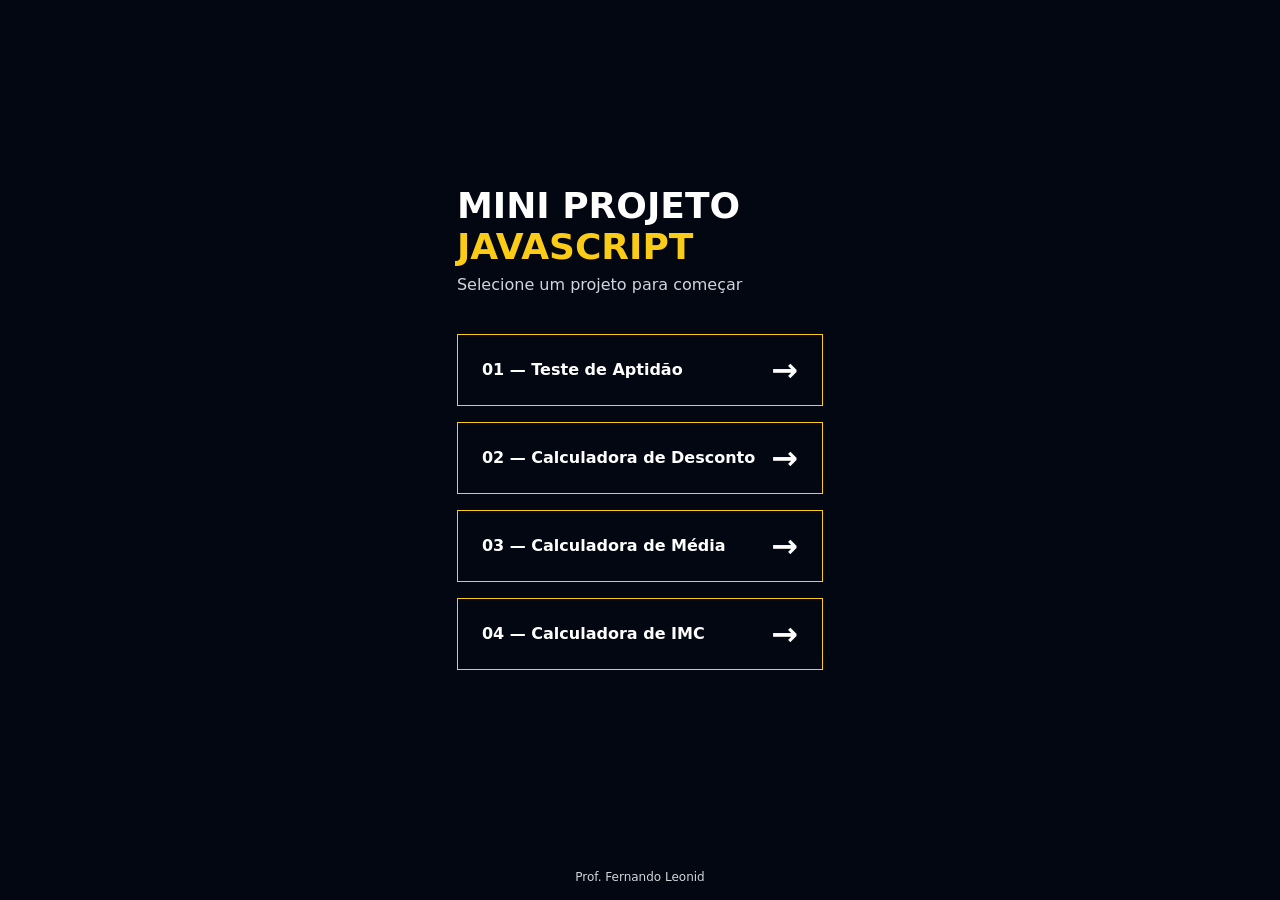
<file: index.html>
<!doctype html>
<html lang="pt-BR">
<head>
  <meta charset="UTF-8" />
  <meta name="viewport" content="width=device-width, initial-scale=1.0" />
  <title>Mini Projeto JavaScript</title>
  <link rel="stylesheet" href="style.css" />
</head>

<body>
  <main>
    <h1>
      Mini Projeto
      <span>JavaScript</span>
    </h1>
    <p class="subtitulo">Selecione um projeto para começar</p>

    <div class="lista-exercicios">
      <a href="01-teste-aptidao/index.html">
        <span>01 — Teste de Aptidão</span>
        <span>&RightArrow;</span>
      </a>
      <a href="02-calculadora-desconto/index.html">
        <span>02 — Calculadora de Desconto</span>
        <span>&RightArrow;</span>
      </a>
      <a href="03-calculadora-media/index.html">
        <span>03 — Calculadora de Média</span>
        <span>&RightArrow;</span>
      </a>
      <a href="04-calculadora-imc/index.html">
        <span>04 — Calculadora de IMC</span>
        <span>&RightArrow;</span>
      </a>
    </div>
  </main>
  <footer>
    <p>Prof. Fernando Leonid</p>
  </footer>
</body>

</html>
</file>
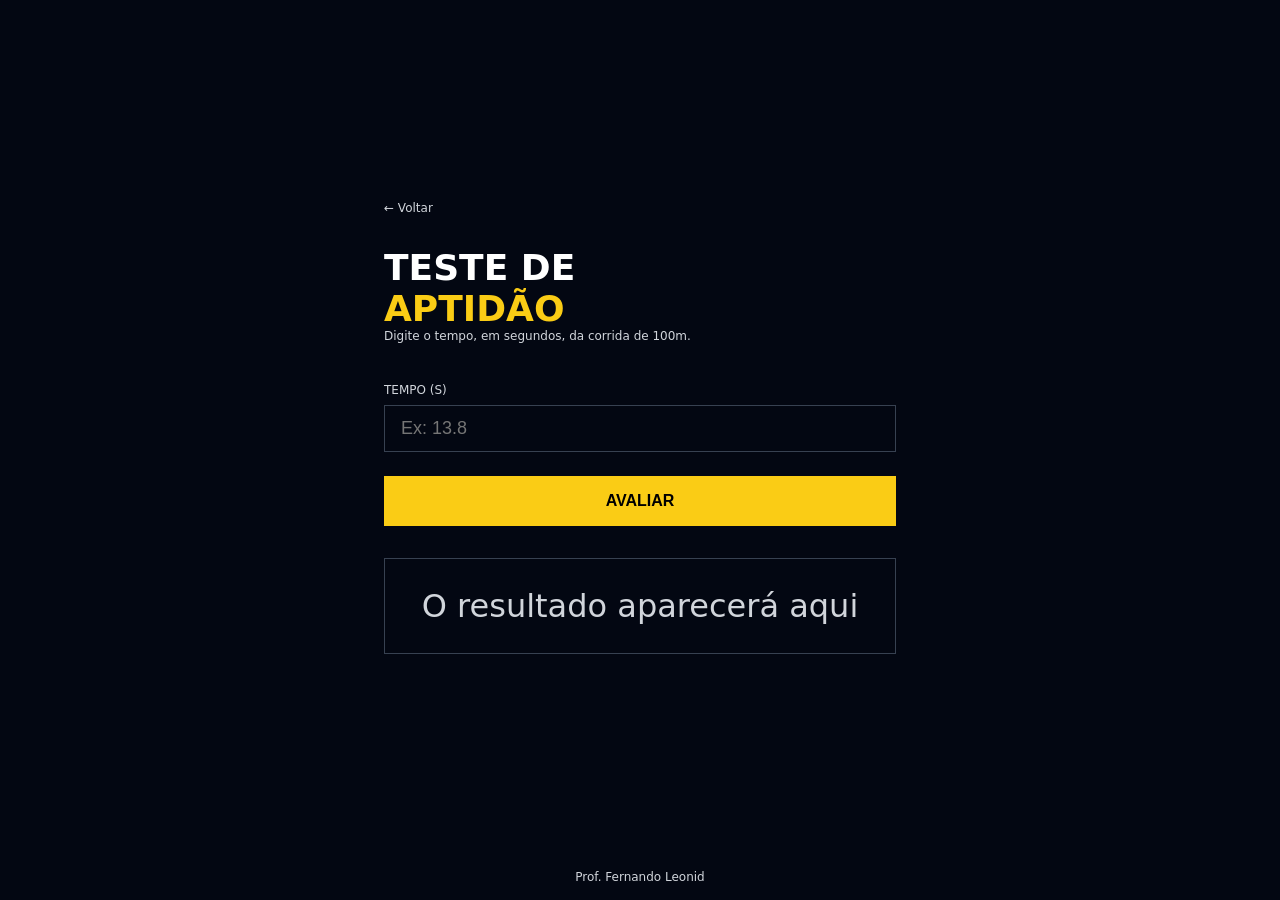
<file: 01-teste-aptidao/index.html>
<!DOCTYPE html>
<html lang="pt-BR">

<head>
  <meta charset="UTF-8" />
  <meta name="viewport" content="width=device-width, initial-scale=1.0" />
  <title>Teste de Aptidão</title>
  <link rel="stylesheet" href="style.css" />
  <script src="./app.js" defer></script>
</head>

<body>
  <main>
    <div class="conteudo">
      <a href="../index.html" class="voltar">← Voltar</a>

      <h1>
        Teste de <span>Aptidão</span>
      </h1>
      <p class="descricao">
        Digite o tempo, em segundos, da corrida de 100m.
      </p>

      <label>Tempo (s)</label>
      <input id= "tempo" type="number" placeholder="Ex: 13.8" />

      <button onclick="avaliar()">Avaliar</button>

      <div id= "resultado" class="resultado">
        O resultado aparecerá aqui
      </div>
    </div>
  </main>

  <footer>
    <p>Prof. Fernando Leonid</p>
  </footer>
</body>

</html>
</file>
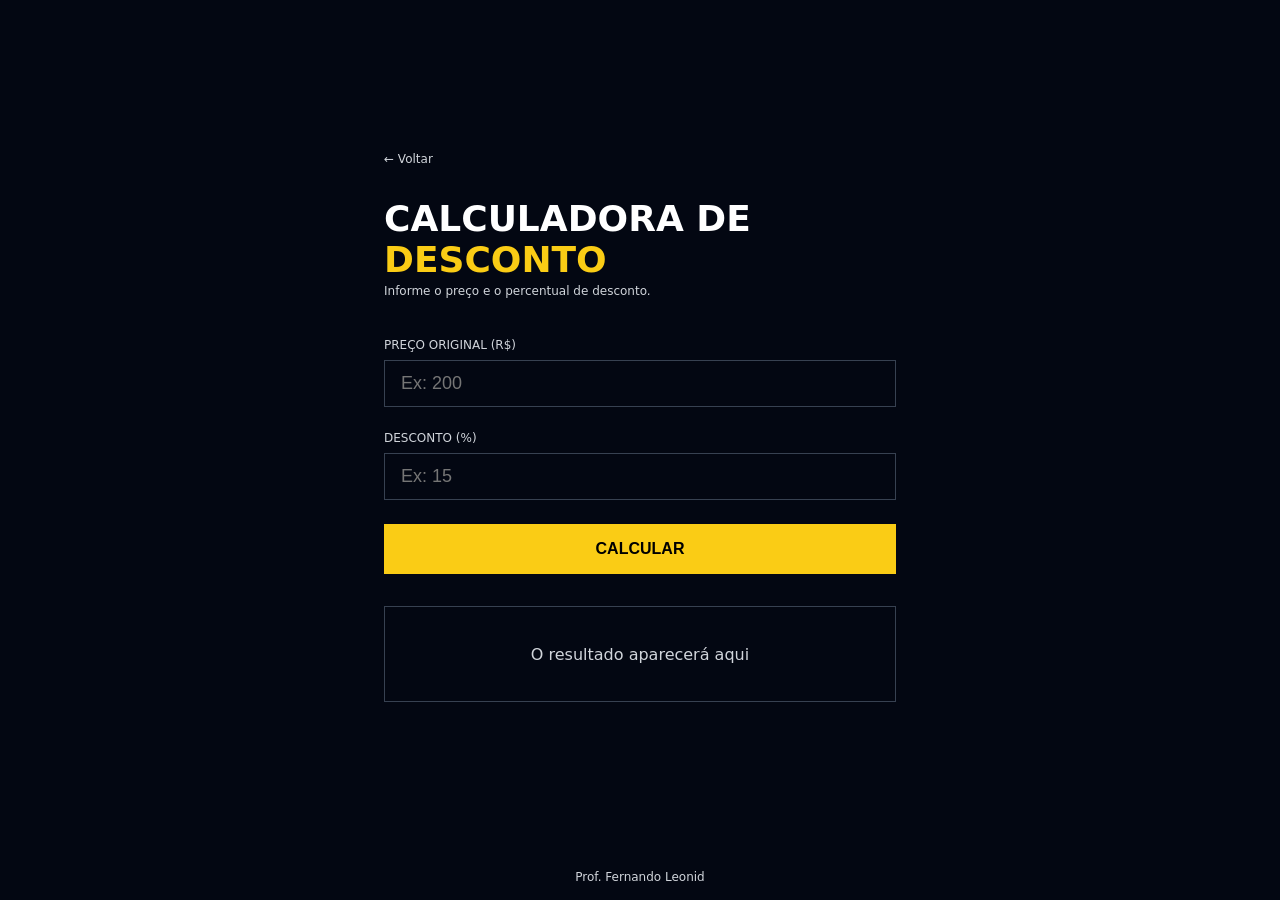
<file: 02-calculadora-desconto/index.html>
<!DOCTYPE html>
<html lang="pt-BR">

<head>
  <meta charset="UTF-8" />
  <meta name="viewport" content="width=device-width, initial-scale=1.0" />
  <title>Calculadora de Desconto</title>
  <link rel="stylesheet" href="style.css" />
  <script src="./app.js"defer></script>
</head>

<body>

  <main>
    <div class="conteudo">

      <a href="../index.html" class="voltar">← Voltar</a>

      <h1>Calculadora de <span>Desconto</span></h1>
      <p class="descricao">Informe o preço e o percentual de desconto.</p>

      <label>Preço Original (R$)</label>
      <input id="preco" type="number" placeholder="Ex: 200" />

      <label>Desconto (%)</label>
      <input id="desconto" type="number" placeholder="Ex: 15" />

      <button onclick="handleClick()">Calcular</button>

      <div id="resultado" class="resultado">
        O resultado aparecerá aqui
      </div>

    </div>
  </main>

  <footer>
    <p>Prof. Fernando Leonid</p>
  </footer>

</body>

</html>
</file>
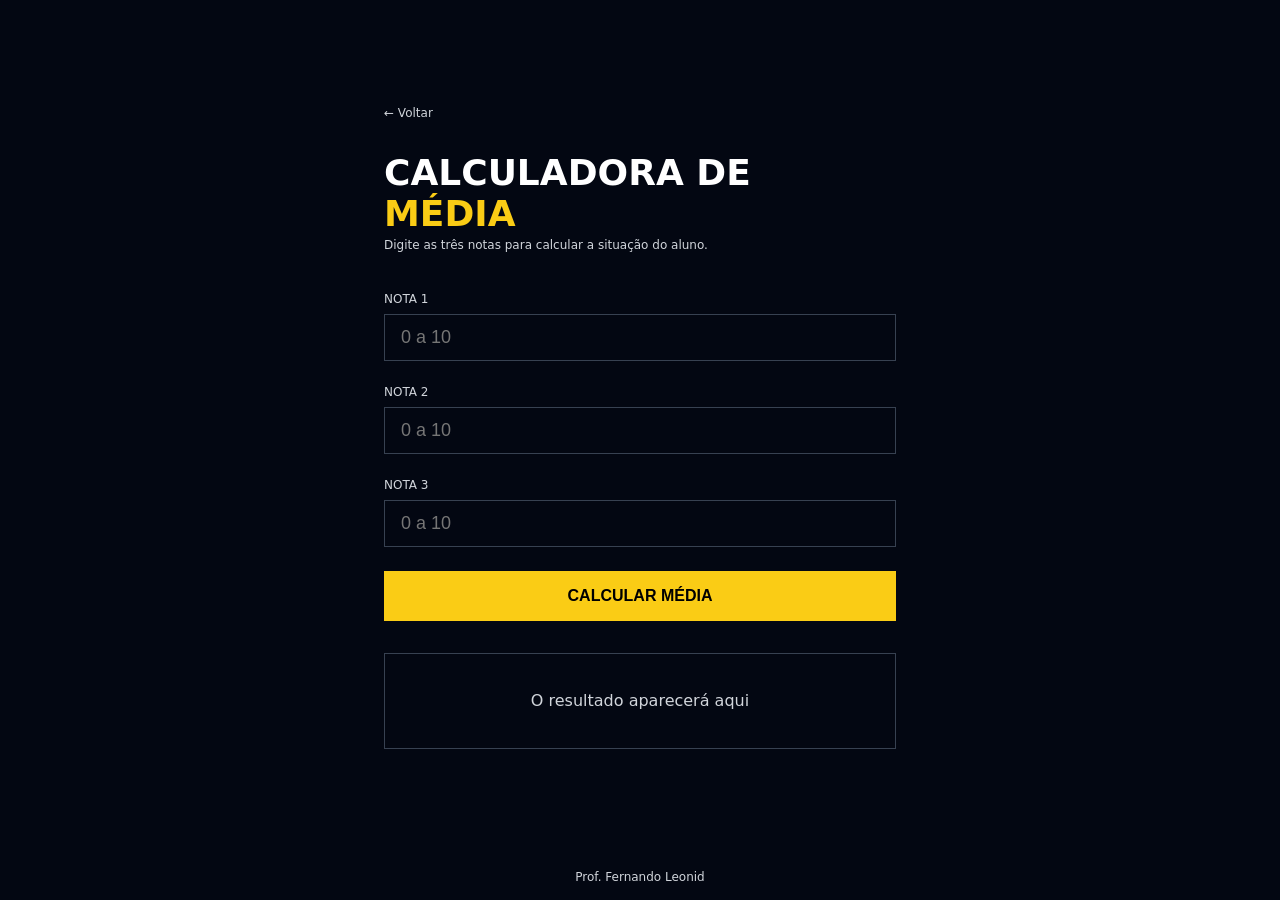
<file: 03-calculadora-media/index.html>
<!DOCTYPE html>
<html lang="pt-BR">

<head>
  <meta charset="UTF-8" />
  <meta name="viewport" content="width=device-width, initial-scale=1.0" />
  <title>Calculadora de Média</title>
  <link rel="stylesheet" href="style.css" />
  <script src="./app.js" defer></script>
</head>

<body>

  <main>
    <div class="conteudo">

      <a href="../index.html" class="voltar">← Voltar</a>

      <h1>
        Calculadora de
        <span>Média</span>
      </h1>
      <p class="descricao">Digite as três notas para calcular a situação do aluno.</p>

      <label>Nota 1</label>
      <input id="nota1" type="number" placeholder="0 a 10" />

      <label>Nota 2</label>
      <input id="nota2" type="number" placeholder="0 a 10" />

      <label>Nota 3</label>
      <input id="nota3" type="number" placeholder="0 a 10" />

      <button onclick="handleClick()">Calcular Média</button>

      <div id="resultado" class="resultado">
        O resultado aparecerá aqui
      </div>

    </div>
  </main>

  <footer>
    <p>Prof. Fernando Leonid</p>
  </footer>

</body>

</html>
</file>
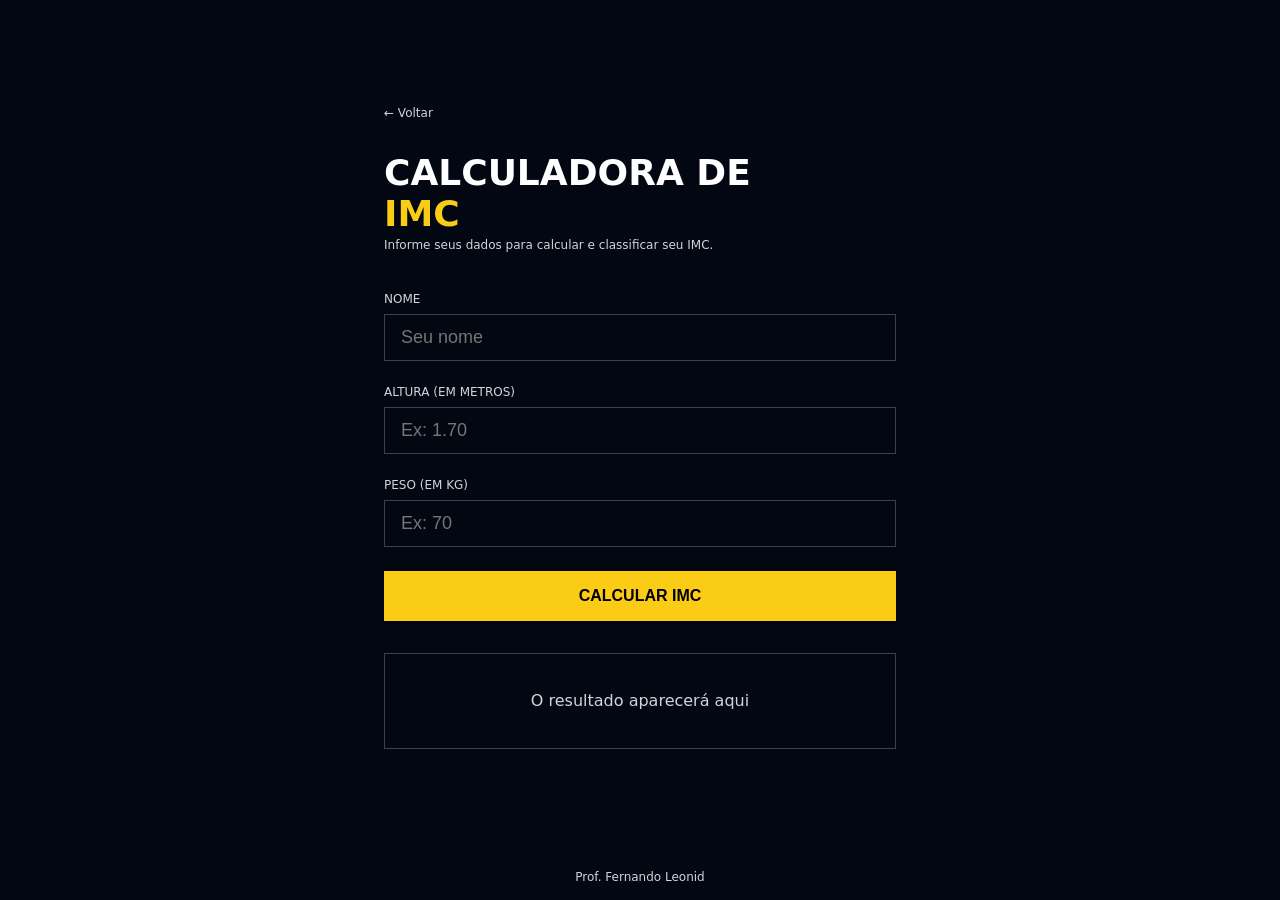
<file: 04-calculadora-imc/index.html>
<!DOCTYPE html>
<html lang="pt-BR">

<head>
  <meta charset="UTF-8" />
  <meta name="viewport" content="width=device-width, initial-scale=1.0" />
  <title>Calculadora de IMC</title>
  <link rel="stylesheet" href="style.css" />
  <script src="./app.js" defer></script>
</head>

<body>

  <main>
    <div class="conteudo">

      <a href="../index.html" class="voltar">← Voltar</a>

      <h1>
        Calculadora de
        <span>IMC</span>
      </h1>
      <p class="descricao">Informe seus dados para calcular e classificar seu IMC.</p>

      <label>Nome</label>
      <input id="nome" type="text" placeholder="Seu nome" />

      <label>Altura (em metros)</label>
      <input id="altura" type="number" placeholder="Ex: 1.70" step="0.01" />

      <label>Peso (em kg)</label>
      <input id="peso" type="number" placeholder="Ex: 70" />

      <button onclick="handleClick()">Calcular IMC</button>

      <div id="resultado" class="resultado">
        O resultado aparecerá aqui
      </div>

    </div>
  </main>

  <footer>
    <p>Prof. Fernando Leonid</p>
  </footer>

</body>

</html>
</file>
<file: style.css>
* {
  margin: 0;
  padding: 0;
  box-sizing: border-box;
}

body {
  background-color: #030712;
  min-height: 100vh;
  display: flex;
  flex-direction: column;
  align-items: center;
  font-family: system-ui, sans-serif;
}

main {
  flex: 1;
  display: flex;
  flex-direction: column;
  align-items: center;
  justify-content: center;
}

h1 {
  display: flex;
  flex-direction:column;
  width: 100%;
  font-size: 2.25rem;
  font-weight: 900;
  color: #fff;
  text-transform: uppercase;
  margin-bottom: 0.5rem;
}

h1 span {
  color: #facc15;
}

.subtitulo {
  color: #d1d5db;
  font-size: 1rem;
  margin-bottom: 2.5rem;
  width: 100%;
}

.lista-exercicios {
  display: flex;
  flex-direction: column;
  gap: 1rem;
}

.lista-exercicios a {
  border: 1px solid #facc15;
  color: #fff;
  font-weight: 700;
  padding: 1rem 1.5rem;
  display: flex;
  justify-content: space-between;
  align-items: center;
  gap: 1rem;
  text-decoration: none;
  transition: all 0.2s;
}
.lista-exercicios span:nth-of-type(2){
    font-size: 32px;
}

.lista-exercicios a:hover {
  background-color: #facc15;
  color: #000;
}

footer {
  display: flex;
  align-items: flex-end;
}

footer p {
  color: #d1d5db;
  font-size: 0.75rem;
  text-align: center;
  padding: 1rem;
}
</file>
<file: 01-teste-aptidao/style.css>
* {
  margin: 0;
  padding: 0;
  box-sizing: border-box;
}

body {
  background-color: #030712;
  min-height: 100vh;
  display: flex;
  flex-direction: column;
  font-family: system-ui, sans-serif;
}

main {
  flex: 1;
  display: flex;
  align-items: center;
  justify-content: center;
  padding: 2rem;
}

.conteudo {
  width: 100%;
  max-width: 32rem;
}

.voltar {
  display: block;
  margin-bottom: 2rem;
  color: #d1d5db;
  font-size: 0.75rem;
  text-decoration: none;
  transition: color 0.2s;
}

.voltar:hover {
  color: #facc15;
}

h1 {
  display: flex;
  flex-direction: column;
  font-size: 2.25rem;
  font-weight: 900;
  color: #fff;
  text-transform: uppercase;
}

h1 span {
  color: #facc15;
}

.descricao {
  margin-bottom: 2.5rem;
  color: #d1d5db;
  font-size: 0.75rem;
}

label {
  display: block;
  margin-bottom: 0.5rem;
  color: #d1d5db;
  font-size: 0.75rem;
  text-transform: uppercase;
}

input {
  width: 100%;
  padding: 0.75rem 1rem;
  margin-bottom: 1.5rem;
  color: #fff;
  font-size: 1.125rem;
  background: transparent;
  border: 1px solid #374151;
  outline: none;
  transition: border-color 0.2s;
}

input:focus {
  border-color: #facc15;
}

button {
  width: 100%;
  padding: 1rem;
  margin-bottom: 2rem;
  color: #000;
  font-weight: 900;
  font-size: 1rem;
  background-color: #facc15;
  border: none;
  text-transform: uppercase;
  cursor: pointer;
  transition: background-color 0.2s;
}

button:hover {
  background-color: #fde047;
}

.resultado {
  display: flex;
  min-height: 6rem;
  padding: 1.5rem;
  text-align: center;
  color: #d1d5db;
  border: 1px solid #374151;
  align-items: center;
  justify-content: center;
  font-size: 2rem;
}
.resultado.apto {
  border: 2px green solid;
}
.resultado.nao-apto {
  border: 2px red solid;
}

footer {
  display: flex;
  align-items: flex-end;
  justify-content: center;
}

footer p {
  color: #d1d5db;
  font-size: 0.75rem;
  text-align: center;
  padding: 1rem;
}
</file>
<file: 02-calculadora-desconto/style.css>
* {
  margin: 0;
  padding: 0;
  box-sizing: border-box;
}

body {
  background-color: #030712;
  min-height: 100vh;
  display: flex;
  flex-direction: column;
  font-family: system-ui, sans-serif;
}

main {
  flex: 1;
  display: flex;
  align-items: center;
  justify-content: center;
  padding: 2rem;
}

.conteudo {
  width: 100%;
  max-width: 32rem;
}

.voltar {
  display: block;
  margin-bottom: 2rem;
  color: #d1d5db;
  font-size: 0.75rem;
  text-decoration: none;
  transition: color 0.2s;
}

.voltar:hover {
  color: #facc15;
}

h1 {
  font-size: 2.25rem;
  font-weight: 900;
  color: #fff;
  text-transform: uppercase;
  margin-bottom: 0.25rem;
}

h1 span {
  color: #facc15;
}

.descricao {
  color: #d1d5db;
  font-size: 0.75rem;
  margin-bottom: 2.5rem;
}

label {
  display: block;
  margin-bottom: 0.5rem;
  color: #d1d5db;
  font-size: 0.75rem;
  text-transform: uppercase;
}

input {
  width: 100%;
  padding: 0.75rem 1rem;
  margin-bottom: 1.5rem;
  color: #fff;
  font-size: 1.125rem;
  background: transparent;
  border: 1px solid #374151;
  outline: none;
  transition: border-color 0.2s;
}

input:focus {
  border-color: #facc15;
}

button {
  width: 100%;
  padding: 1rem;
  margin-bottom: 2rem;
  color: #000;
  font-weight: 900;
  font-size: 1rem;
  background-color: #facc15;
  border: none;
  text-transform: uppercase;
  cursor: pointer;
  transition: background-color 0.2s;
}

button:hover {
  background-color: #fde047;
}

.resultado {
  display: flex;
  min-height: 6rem;
  padding: 1.5rem;
  text-align: center;
  color: #d1d5db;
  border: 1px solid #374151;
  align-items: center;
  justify-content: center;
}

.resultado.desconto1 {
  border: 2px solid green;
  box-shadow: 0 0 16px green;
}

.resultado.desconto2 {
  border: 2px solid orange;
  box-shadow: 0 0 16px orange;
}

.resultado.desconto3 {
  border: 2px solid red;
  box-shadow: 0 0 16px red;
}

footer {
  display: flex;
  align-items: flex-end;
  justify-content: center;
}

footer p {
  color: #d1d5db;
  font-size: 0.75rem;
  text-align: center;
  padding: 1rem;
}
</file>
<file: 03-calculadora-media/style.css>
* {
  margin: 0;
  padding: 0;
  box-sizing: border-box;
}

body {
  background-color: #030712;
  min-height: 100vh;
  display: flex;
  flex-direction: column;
  font-family: system-ui, sans-serif;
}

main {
  flex: 1;
  display: flex;
  align-items: center;
  justify-content: center;
  padding: 2rem;
}

.conteudo {
  width: 100%;
  max-width: 32rem;
}

.voltar {
  display: block;
  margin-bottom: 2rem;
  color: #d1d5db;
  font-size: 0.75rem;
  text-decoration: none;
  transition: color 0.2s;
}

.voltar:hover {
  color: #facc15;
}

h1 {
  display: flex;
  flex-direction: column;
  font-size: 2.25rem;
  font-weight: 900;
  color: #fff;
  text-transform: uppercase;
  margin-bottom: 0.25rem;
}

h1 span {
  color: #facc15;
}

.descricao {
  color: #d1d5db;
  font-size: 0.75rem;
  margin-bottom: 2.5rem;
}

label {
  display: block;
  margin-bottom: 0.5rem;
  color: #d1d5db;
  font-size: 0.75rem;
  text-transform: uppercase;
}

input {
  width: 100%;
  padding: 0.75rem 1rem;
  margin-bottom: 1.5rem;
  color: #fff;
  font-size: 1.125rem;
  background: transparent;
  border: 1px solid #374151;
  outline: none;
  transition: border-color 0.2s;
}

input:focus {
  border-color: #facc15;
}

button {
  width: 100%;
  padding: 1rem;
  margin-bottom: 2rem;
  color: #000;
  font-weight: 900;
  font-size: 1rem;
  background-color: #facc15;
  border: none;
  text-transform: uppercase;
  cursor: pointer;
  transition: background-color 0.2s;
}

button:hover {
  background-color: #fde047;
}

.resultado {
  display: flex;
  min-height: 6rem;
  padding: 1.5rem;
  text-align: center;
  color: #d1d5db;
  border: 1px solid #374151;
  align-items: center;
  justify-content: center;
}

.resultado.aprovado {
  border: 2px solid green;
  box-shadow: 0 0 16px green;
}

.resultado.recuperacao {
  border: 2px solid orange;
  box-shadow: 0 0 16px orange;
}

.resultado.reprovado {
  border: 2px solid red;
  box-shadow: 0 0 16px red;
}


footer {
  display: flex;
  align-items: flex-end;
  justify-content: center;
}

footer p {
  color: #d1d5db;
  font-size: 0.75rem;
  text-align: center;
  padding: 1rem;
}
</file>
<file: 04-calculadora-imc/style.css>
* {
  margin: 0;
  padding: 0;
  box-sizing: border-box;
}

body {
  background-color: #030712;
  min-height: 100vh;
  display: flex;
  flex-direction: column;
  font-family: system-ui, sans-serif;
}

main {
  flex: 1;
  display: flex;
  align-items: center;
  justify-content: center;
  padding: 2rem;
}

.conteudo {
  width: 100%;
  max-width: 32rem;
}

.voltar {
  display: block;
  margin-bottom: 2rem;
  color: #d1d5db;
  font-size: 0.75rem;
  text-decoration: none;
  transition: color 0.2s;
}

.voltar:hover {
  color: #facc15;
}

h1 {
  display: flex;
  flex-direction: column;
  font-size: 2.25rem;
  font-weight: 900;
  color: #fff;
  text-transform: uppercase;
  margin-bottom: 0.25rem;
}

h1 span {
  color: #facc15;
}

.descricao {
  color: #d1d5db;
  font-size: 0.75rem;
  margin-bottom: 2.5rem;
}

label {
  display: block;
  margin-bottom: 0.5rem;
  color: #d1d5db;
  font-size: 0.75rem;
  text-transform: uppercase;
}

input {
  width: 100%;
  padding: 0.75rem 1rem;
  margin-bottom: 1.5rem;
  color: #fff;
  font-size: 1.125rem;
  background: transparent;
  border: 1px solid #374151;
  outline: none;
  transition: border-color 0.2s;
}

input:focus {
  border-color: #facc15;
}

button {
  width: 100%;
  padding: 1rem;
  margin-bottom: 2rem;
  color: #000;
  font-weight: 900;
  font-size: 1rem;
  background-color: #facc15;
  border: none;
  text-transform: uppercase;
  cursor: pointer;
  transition: background-color 0.2s;
}

button:hover {
  background-color: #fde047;
}

.resultado {
  display: flex;
  min-height: 6rem;
  padding: 1.5rem;
  text-align: center;
  color: #d1d5db;
  border: 1px solid #374151;
  align-items: center;
  justify-content: center;
}

.resultado.abaixo {

  border: 2px solid #1e3a5f;
  box-shadow: 0 0 16px #1e3a5f;
}

.resultado.normal {

  border: 2px solid #14532d;
  box-shadow: 0 0 16px #14532d;
}

.resultado.acima {

  border: 2px solid #713f12;
  box-shadow: 0 0 16px #713f12;
}

.resultado.obesidade1 {

  border: 2px solid #7f1d1d;
  box-shadow: 0 0 16px #7f1d1d;
}

.resultado.obesidade2 {

  border: 2px solid #6b0f0f;
  box-shadow: 0 0 16px #6b0f0f;
}

.resultado.obesidade3 {

  border: 2px solid #450a0a;
  box-shadow: 0 0 16px #450a0a;
}

footer {
  display: flex;
  align-items: flex-end;
  justify-content: center;
}

footer p {
  color: #d1d5db;
  font-size: 0.75rem;
  text-align: center;
  padding: 1rem;
}
</file>
